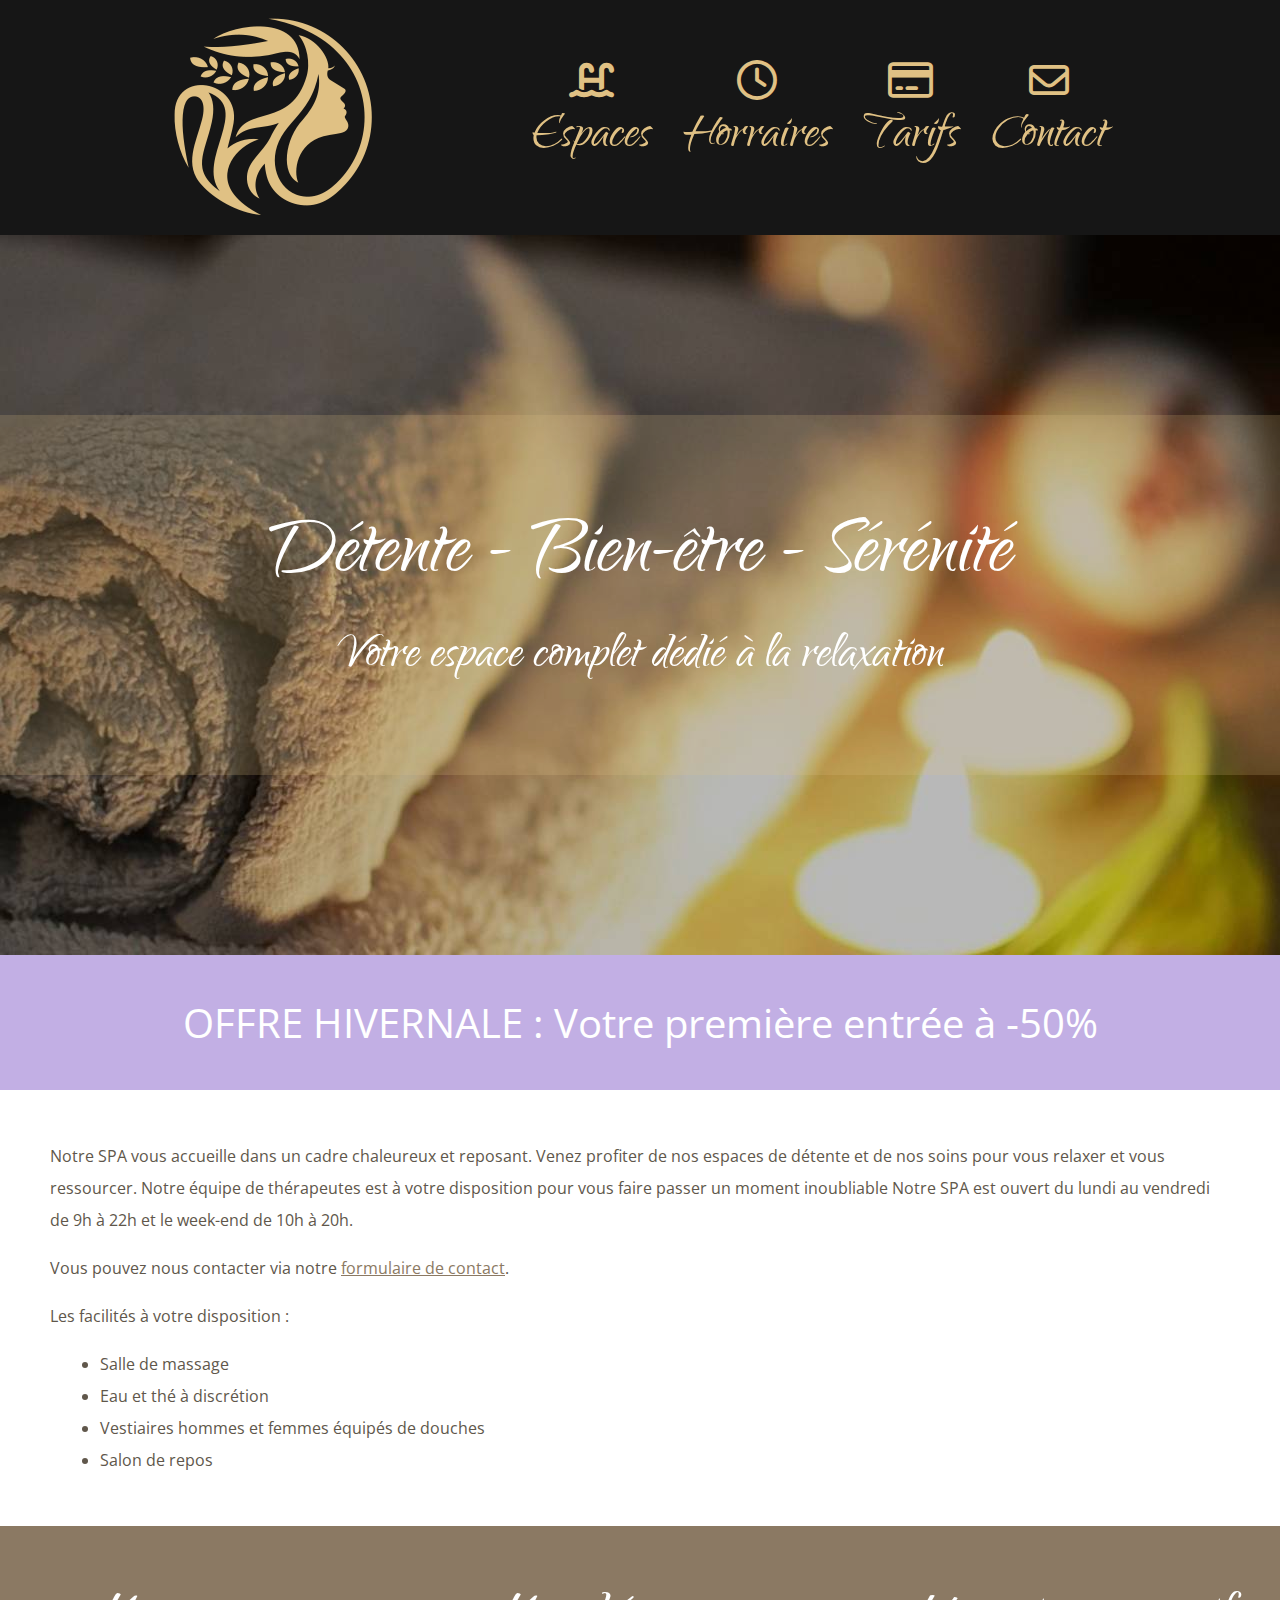
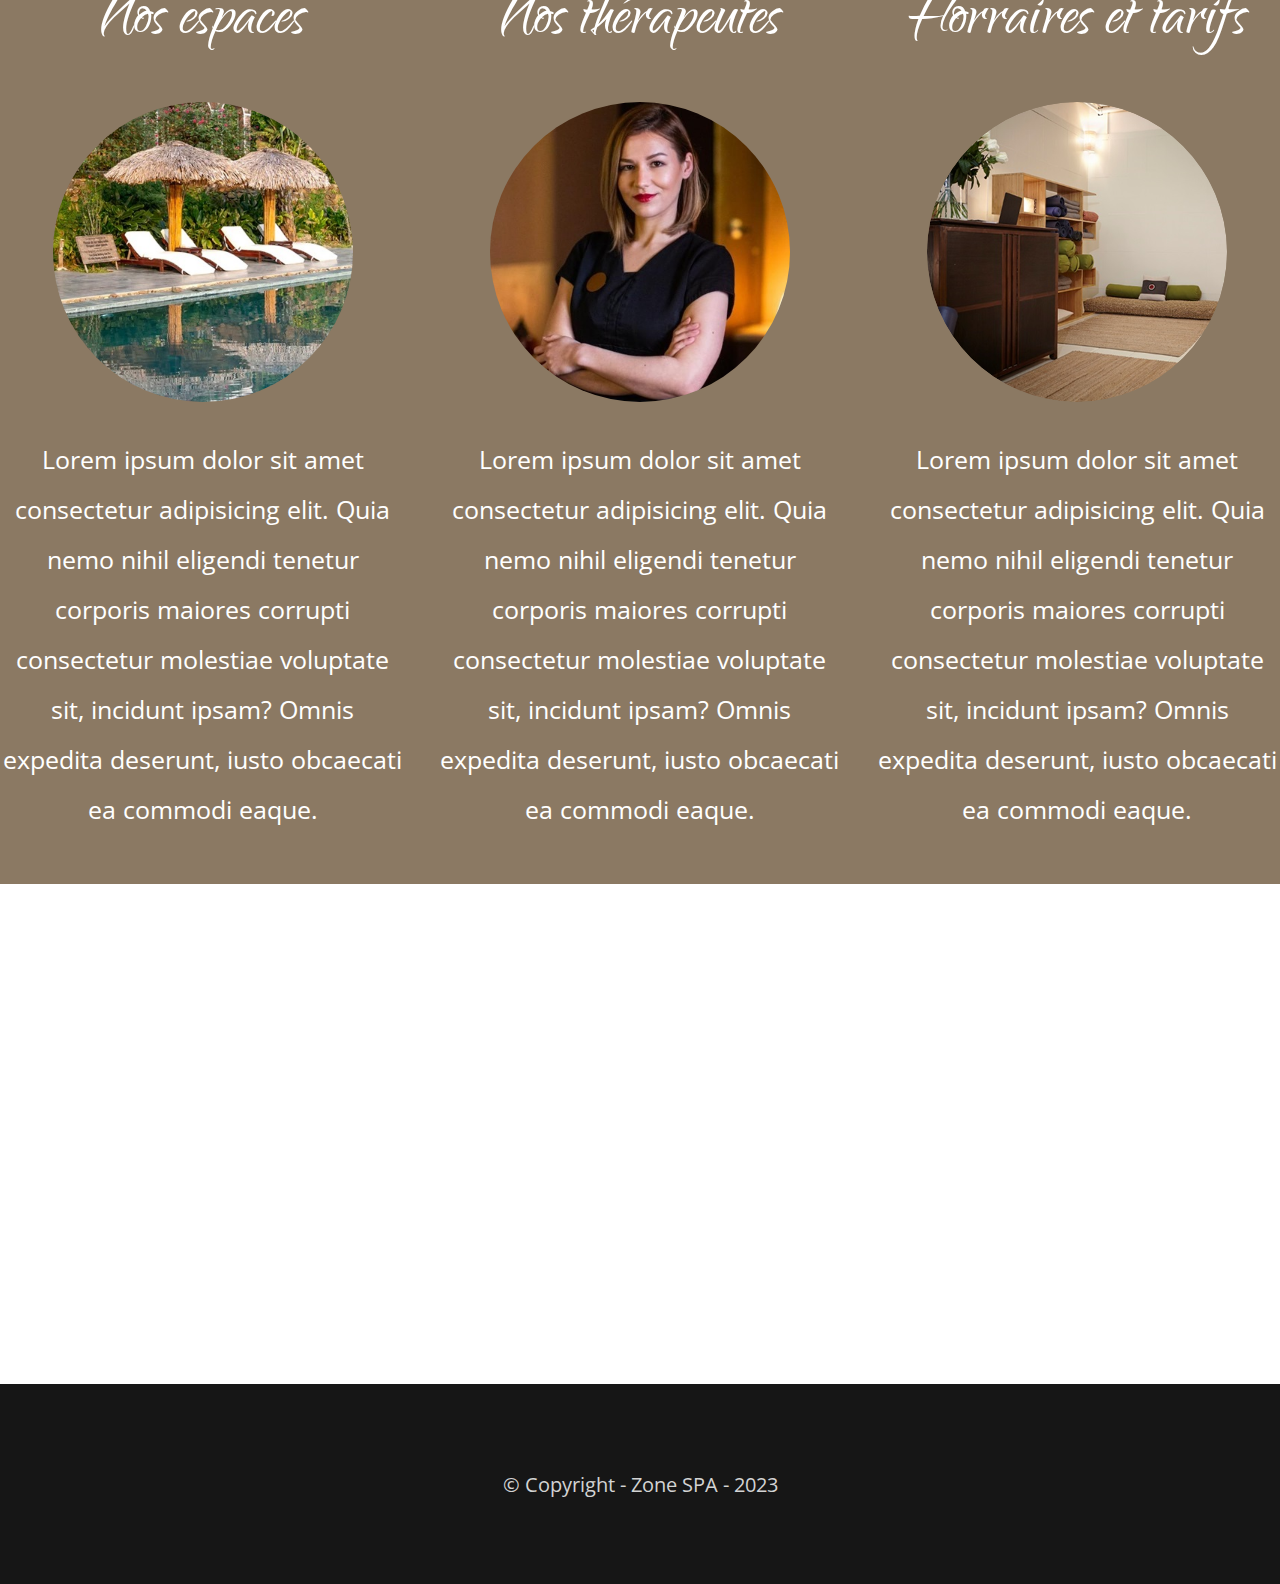
<file: TP_HTML-4/index.html>
<!DOCTYPE html>
<html lang="fr">
<head>
    <meta charset="UTF-8">
    <meta name="viewport" content="width=device-width, initial-scale=1.0">
    <title>Zone SPA</title>

    <!-- LINKS CSS -->
    <!-- <link rel="stylesheet" href="assets/css/normalize.css"> -->
    <link rel="stylesheet" href="assets/css/style.css">

    <!-- LINK FONTAWESOME -->
    <link rel="stylesheet" href="https://cdnjs.cloudflare.com/ajax/libs/font-awesome/6.5.0/css/all.min.css">

    <!-- LINK FAVICON -->
    <link rel="shortcut icon" href="assets/img/logo.webp" type="image/x-icon">

</head>
<body>

    <!-- HEADER -->
    <header>
        <nav>
            <a href="#"><img src="assets/img/logo.webp" alt="logo zone spa"></a>            
            <div class="nav-links">
                <a href="#"><i class="fa-solid fa-water-ladder"></i><span>Espaces</span></a>
                <a href="#"><i class="fa-regular fa-clock"></i><span>Horraires</span></a>
                <a href="#"><i class="fa-regular fa-credit-card"></i><span>Tarifs</span></a>
                <a href="contact.html"><i class="fa-regular fa-envelope"></i><span>Contact</span></a>
            </div>
        </nav>
    </header>

    <!-- DETENTE -->
    <section class="detente">
        <div class="detente-container">
            <h1>Détente - Bien-être - Sérénité</h1>
            <h2>Votre espace complet dédié à la relaxation</h2>
        </div>
    </section>

    <!-- REDUCTION -->
    <section class="reduc">
        <p>OFFRE HIVERNALE : Votre première entrée à -50%</p>
    </section>
    
    <!-- INFORMATION -->
    <section class="info">
        <div class="info-center">
        <p>Notre SPA vous accueille dans un cadre chaleureux et reposant. Venez profiter de nos espaces de détente et de nos soins pour vous relaxer et vous ressourcer. Notre équipe de thérapeutes est à votre disposition pour vous faire passer un moment inoubliable
            Notre SPA est ouvert du lundi au vendredi de 9h à 22h et le week-end de 10h à 20h.</p>
        <p>Vous pouvez nous contacter via notre <a href="contact.html">formulaire de contact</a>.</p>
        <p>Les facilités à votre disposition :</p>
        <ul>
            <li>Salle de massage</li>
            <li>Eau et thé à discrétion</li>
            <li>Vestiaires hommes et femmes équipés de douches</li>
            <li>Salon de repos</li>
        </ul>
        </div>
    </section>

    <!-- CARD -->
    <section class="cards">
        <div class="card">
            <h3>Nos espaces</h3>
            <img src="assets/img/home/espaces.jpg" alt="">
            <p>Lorem ipsum dolor sit amet consectetur adipisicing elit. Quia nemo nihil eligendi tenetur corporis maiores corrupti consectetur molestiae voluptate sit, incidunt ipsam? Omnis expedita deserunt, iusto obcaecati ea commodi eaque.</p>
        </div>
        <div class="card">
            <h3>Nos thérapeutes</h3>
            <img src="assets/img/home/therapeutes.jpg" alt="">
            <p>Lorem ipsum dolor sit amet consectetur adipisicing elit. Quia nemo nihil eligendi tenetur corporis maiores corrupti consectetur molestiae voluptate sit, incidunt ipsam? Omnis expedita deserunt, iusto obcaecati ea commodi eaque.</p>
        </div>
        <div class="card">
            <h3>Horraires et tarifs</h3>
            <img src="assets/img/home/horaires-tarifs.png" alt="">
            <p>Lorem ipsum dolor sit amet consectetur adipisicing elit. Quia nemo nihil eligendi tenetur corporis maiores corrupti consectetur molestiae voluptate sit, incidunt ipsam? Omnis expedita deserunt, iusto obcaecati ea commodi eaque.</p>
        </div>
    </section>

    <!-- MAPS -->
    <section class="maps">
        <div style="width: 100%"><iframe width="100%" height="500" frameborder="0" scrolling="no" marginheight="0" marginwidth="0" src="https://maps.google.com/maps?width=100%25&amp;height=500&amp;hl=en&amp;q=27%20bis%20rue%20du%20Progr%C3%A8s%2093100%20Montreuil+(My%20Business%20Name)&amp;t=&amp;z=15&amp;ie=UTF8&amp;iwloc=B&amp;output=embed"><a href="https://www.maps.ie/population/">Population calculator map</a></iframe></div>
    </section>

    <!-- FOOTER -->
    <footer>
        <p>&copy; Copyright - Zone SPA - 2023</p>
    </footer>

</body>
</html>
</file>
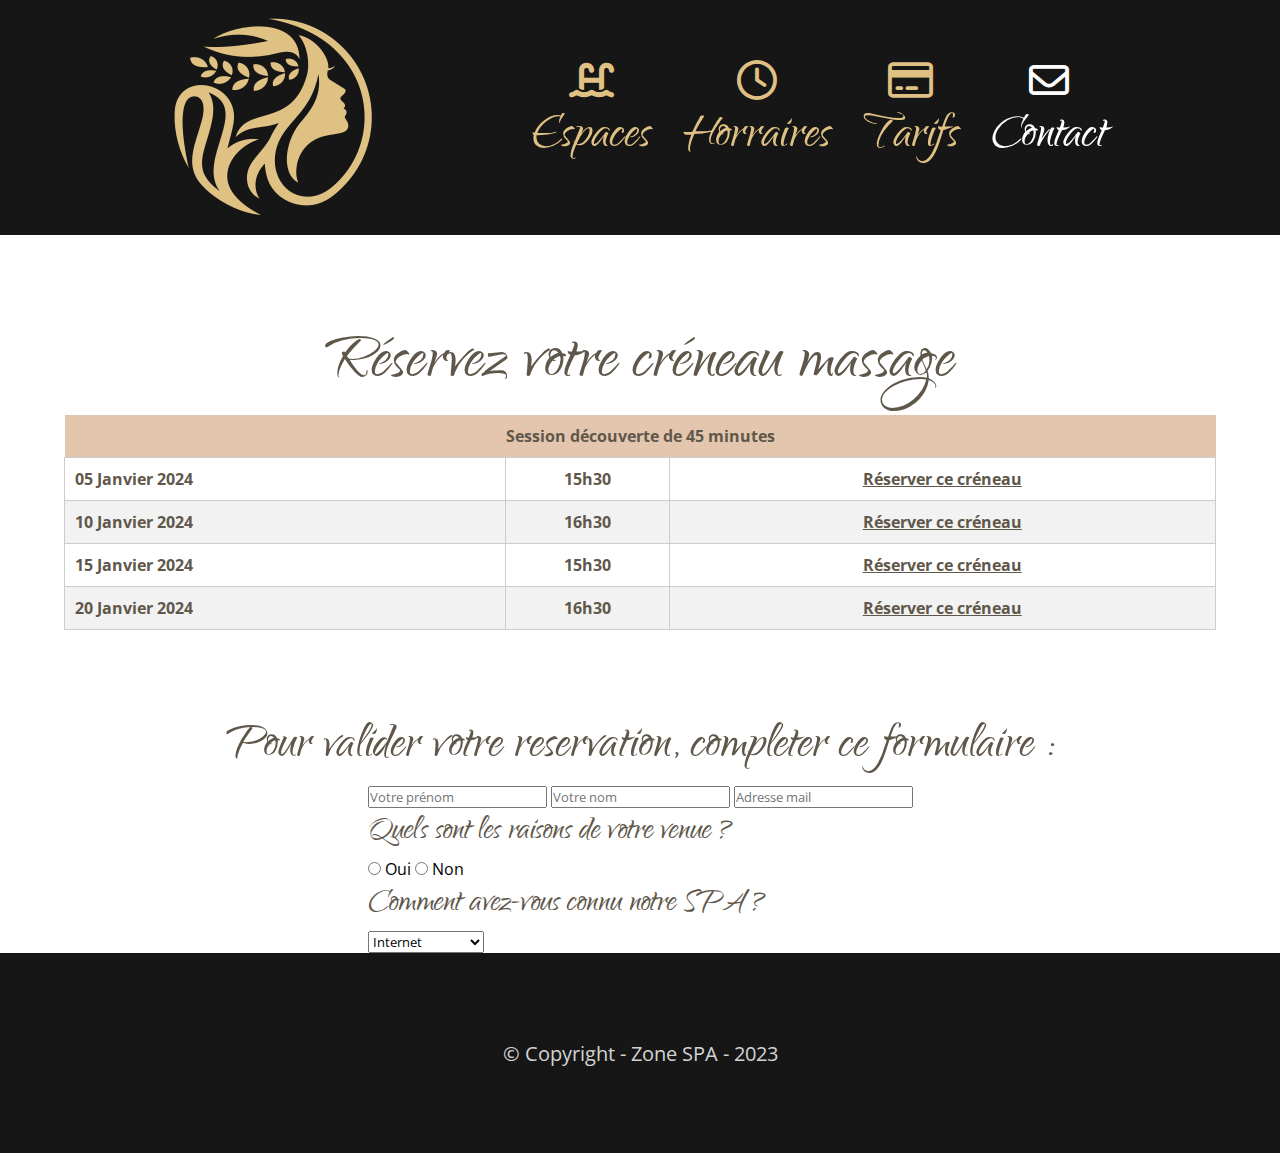
<file: TP_HTML-4/contact.html>
<!DOCTYPE html>
<html lang="fr">
<head>
    <meta charset="UTF-8">
    <meta name="viewport" content="width=device-width, initial-scale=1.0">
    <title>Zone SPA</title>

    <!-- LINKS CSS -->
    <!-- <link rel="stylesheet" href="assets/css/normalize.css"> -->
    <link rel="stylesheet" href="assets/css/style.css">

    <!-- LINK FONTAWESOME -->
    <link rel="stylesheet" href="https://cdnjs.cloudflare.com/ajax/libs/font-awesome/6.5.0/css/all.min.css">

    <!-- LINK FAVICON -->
    <link rel="shortcut icon" href="assets/img/logo.webp" type="image/x-icon">

</head>
<body>

    <!-- HEADER -->
    <header>
        <nav>
            <a href="#"><img src="assets/img/logo.webp" alt="logo zone spa"></a>            
            <div class="nav-links">
                <a href="#"><i class="fa-solid fa-water-ladder"></i><span>Espaces</span></a>
                <a href="#"><i class="fa-regular fa-clock"></i><span>Horraires</span></a>
                <a href="#"><i class="fa-regular fa-credit-card"></i><span>Tarifs</span></a>
                <a href="contact.html" id="active"><i class="fa-regular fa-envelope"></i><span>Contact</span></a>
            </div>
        </nav>
    </header>

    <!-- TABLEAU -->
    <section class="tableau">
        <h2>Réservez votre créneau massage</h2>

        <table>
            <thead>
              <tr>
                <th colspan="3">Session découverte de 45 minutes</th>
              </tr>
            </thead>
            <tbody>
              <tr>
                <td class="d">05 Janvier 2024</td>
                <td class="center">15h30</td>
                <td class="center r">Réserver ce créneau</td>
              </tr>
              <tr>
                <td class="d">10 Janvier 2024</td>
                <td class="center">16h30</td>
                <td class="center r">Réserver ce créneau</td>
              </tr>
              <tr>
                <td class="d">15 Janvier 2024</td>
                <td class="center">15h30</td>
                <td class="center r">Réserver ce créneau</td>
              </tr>
              <tr>
                <td class="d">20 Janvier 2024</td>
                <td class="center">16h30</td>
                <td class="center r">Réserver ce créneau</td>
              </tr>
            </tbody>
          </table>
    </section>

    <!-- FORM CONTACT -->
    <section class="contact">

        <h3>Pour valider votre reservation, completer ce formulaire :</h3>

        <form action="post">

            <input type="text" placeholder="Votre prénom">
            <input type="text" placeholder="Votre nom">
            
            <input type="text" placeholder="Adresse mail">

            <h4>Quels sont les raisons de votre venue ?</h4>

            <input type="radio" name="fidelite" id="r1" value="Oui">
            <label for="r1">Oui</label>
            
            <input type="radio" name="fidelite" id="r2" value="Non">
            <label for="r2">Non</label>

            <h4>Comment avez-vous connu notre SPA ?</h4>

            <select name="dest" id="dest">
                <option value="INT">Internet</option>
                <option value="BaO">Bouche à oreille</option>
                <option value="AUT">Autre</option>
            </select>

        </form>

        
    </section>


    <!-- FOOTER -->
    <footer>
        <p>&copy; Copyright - Zone SPA - 2023</p>
    </footer>

</body>
</html>
</file>
<file: TP_HTML-4/assets/css/style.css>
/* FONT IMPORT */
@import url('https://fonts.googleapis.com/css2?family=Open+Sans:wght@300;400;500;600;700;800&display=swap');
@import url('https://fonts.googleapis.com/css2?family=Qwigley&display=swap');

/* VARIABLE */
:root {
    --color-text-defaut: #60574b;
    --color-lien-defaut: #8b7963;
    --color-block-bannière: rgba(224, 194, 133, 0.2);
    --background-header: #161616;
    --color-lien-header: #e0c184;
    --color-lien-header-hover: #fff;
    --color-H-detente: #fff;
    --background-reduc: #c2afe4;
    --color-text-reduc: #fff;
    --background-info: #fff;
    --color-text-cards: #fff;
    --color-table: #E4C6AF;
}

* {
    margin: 0;
    padding: 0;
    font-family: 'Open Sans', sans-serif;
}

body {
    min-height: 100vh;
}

h1, h2, h3, h4 {
    font-family: 'Qwigley', cursive;
}

a {
    text-decoration: none;
    color: var(--color-lien-defaut);
}

p, li, h2, td, th {
    color: var(--color-text-defaut);
}

/* =============== HEADER =============== */
header {
    background-color: var(--background-header);
    padding: 15px 0;
}

nav {
    display: flex;
    justify-content: center;
    align-items: center;
    gap: 10rem;
}

/* nav a img {
    width: 200px;
} */

nav .nav-links {
    display: flex;
    justify-content: space-between;
    align-items: center;
    gap: 2rem;
}

nav .nav-links a {
    display: flex;
    flex-direction: column;
    justify-content: space-between;
    align-items: center;
    color: var(--color-lien-header);
}

nav .nav-links a:hover, nav .nav-links a#active{
    color: var(--color-lien-header-hover);
}

nav .nav-links a i{
    font-size: 40px;
}

nav .nav-links a span{
    font-family: 'Qwigley', cursive;
    font-size: 60px;
}

/* =============== DETENTE =============== */
.detente {
    height: 720px;
    background: url(../img/fond.jpg) no-repeat; 
    background-size: cover;
    display: flex;
    align-items: center;
}

.detente-container {
    background-color: var(--color-block-bannière);
    height: 50%;
    width: 100%;
    display: flex;
    flex-direction: column;
    justify-content: center;
    align-items: center;
}

.detente-container h1 {
    color: var(--color-H-detente);
    font-size: 100px;
    font-weight: 300;
}

.detente-container h2 {
    color: var(--color-H-detente);
    font-size: 60px;
    font-weight: 300;
}

/* =============== REDUCTION =============== */

.reduc {
    background-color: var(--background-reduc);
    display: flex;
    justify-content: center;
    align-items: center;
}

.reduc p {
    margin: 40px 0;
    font-size: 40px;
    color: var(--color-text-reduc);
}

/* =============== INFORMATION =============== */
.info {
    background-color: var(--background-info);
    padding: 50px;
    display: flex;
    justify-content: center;
    align-items: center;
}

.info .info-center {
    max-width: 1500px;
    display: flex;
    flex-direction: column;
    justify-content: space-between;
    align-items: start;
    gap: 1rem;
}

.info .info-center p {
    line-height: 2;
}

.info .info-center p a {
    text-decoration: underline;
}

.info .info-center ul{
    padding-left: 50px;
}

.info .info-center ul li{
    line-height: 2;
}


/* =============== CARDS =============== */

.cards {
    padding: 50px 0;
    background-color: var(--color-lien-defaut);
    display: flex;
    justify-content: space-around;
    align-items: center;
    flex-wrap: wrap;
    gap: 2rem;
}

.cards .card {
    /* border: 1px solid red; */
    width: 400px;
    display: flex;
    flex-direction: column;
    justify-content: space-between;
    align-items: center;
    gap: 2rem;
}

.cards .card h3 {
    font-size: 75px;
    font-weight: 300;
    color: var(--color-text-cards);
}

.cards .card img {
    height: 300px;
    border-radius: 50%;
}

.cards .card p {
    font-size: 25px;
    color: var(--color-text-cards);
    text-align: center;
    line-height: 2;
}

/* =============== MAPS =============== */
.maps {
    height: 500px;
}

/* =============== FOOTER =============== */

footer {
    height: 200px;
    background-color: var(--background-header);
    display: flex;
    justify-content: center;
    align-items: center;
}

footer p {
    color: lightgrey;
    font-size: 20px;
}


/* ==================================== CONTACT ==================================== */
/* ================ TABLEAU ================= */
.tableau {
    max-width: 1500px;
    margin: 0 auto;
    padding: 80px 5%;
    display: flex;
    flex-direction: column;
    justify-content: center;
    align-items: center
}

.tableau h2 {
    font-size: 80px;
    font-weight: 300;
    color: var(--color-text-defaut);
}

.tableau table {
    width: 100%;
    border-collapse: collapse;
}

.tableau table thead {
    background-color: var(--color-table);
}

table tbody tr td { 
    border: 1px solid #ccc; 
}

.tableau table tr {
    font-weight: bold;
}

.tableau table tr:nth-child(even) {
    background-color: #F2F2F2;
}

table thead tr th,
table tbody tr td {
    padding: 10px 0;
}

.tableau .center {
    text-align: center;
}

.tableau .r {
    text-decoration: underline;
    columns: var(--color-lien-defaut);
}

.tableau .d {
    padding-left: 10px;
}

/* =================== contact ==================== */
.contact {
    display: flex;
    flex-direction: column;
    justify-content: center;
    align-items: center;
}

.contact h3 {
    font-size: 60px;
    font-weight: 300;
    color: var(--color-text-defaut);
}


.contact form h4 {
    font-size: 40px;
    font-weight: 300;
    color: var(--color-text-defaut);
}
</file>
